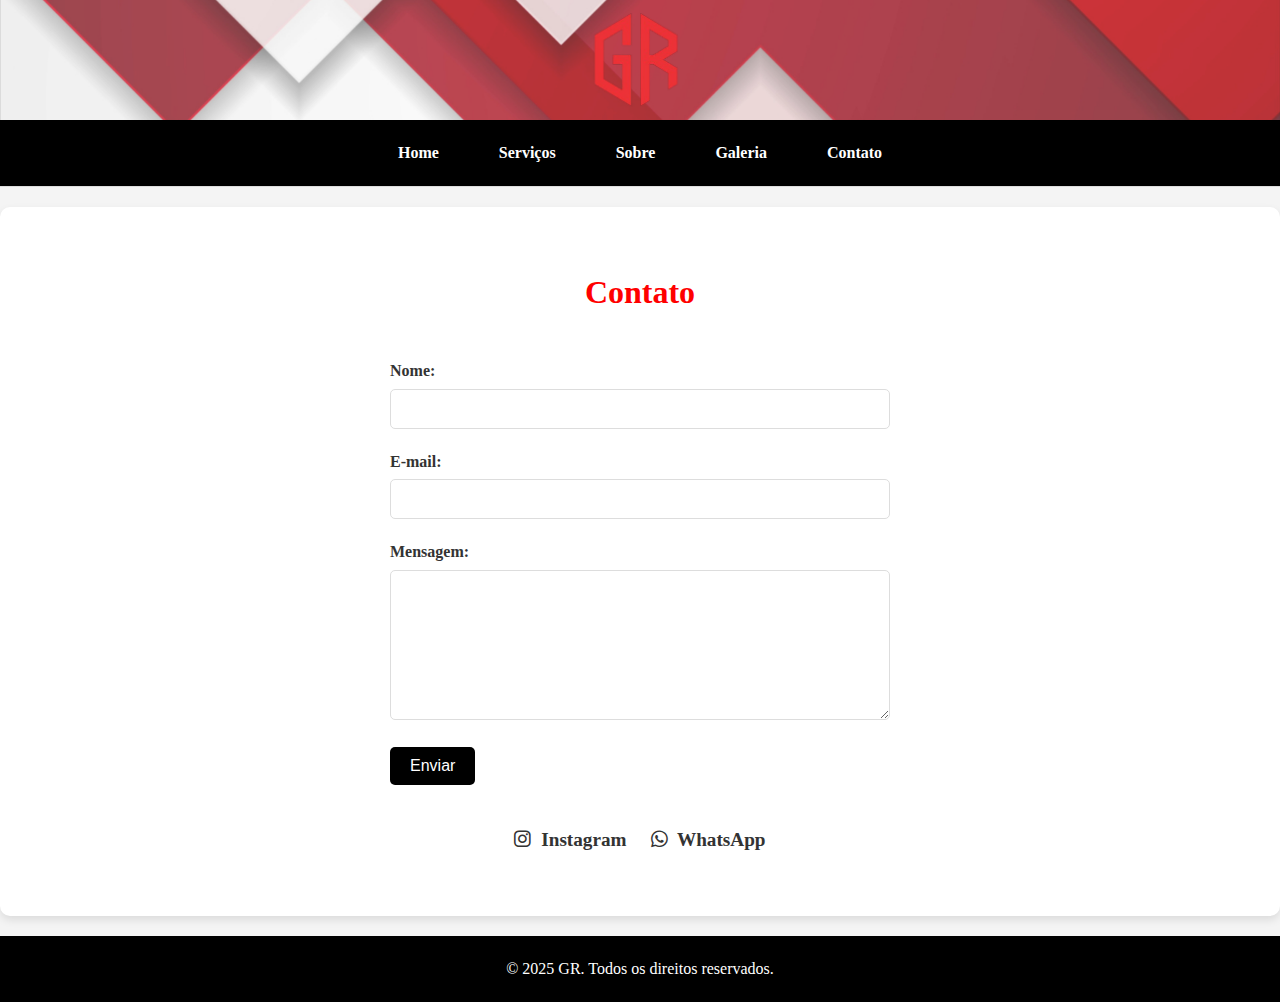
<file: contato.html>
<!DOCTYPE html>
<html lang="pt-BR">
<head>
    <meta charset="UTF-8">
    <meta name="viewport" content="width=device-width, initial-scale=1.0">
    <title>GR - Contato</title>
    <link rel="stylesheet" href="styles.css">
    <link rel="stylesheet" href="https://cdnjs.cloudflare.com/ajax/libs/font-awesome/6.0.0-beta3/css/all.min.css">
</head>
<body>
    <header>
        <div class="logo">
            <img src="logo.png" alt="Logo GR" class="logo-img">
        </div>
        <nav>
            <ul>
                <li><a href="index.html">Home</a></li>
                <li><a href="servicos.html">Serviços</a></li>
                <li><a href="quem-somos.html">Sobre</a></li>
                <li><a href="galeria.html">Galeria</a></li>
                <li><a href="contato.html">Contato</a></li>
            </ul>
        </nav>
    </header>

    <section id="contato">
        <h2>Contato</h2>
        <form class="contato-form" action="https://formspree.io/f/mdkazqdl" method="POST">
            <label for="nome">Nome:</label>
            <input type="text" id="nome" name="nome" required>
        
            <label for="email">E-mail:</label>
            <input type="email" id="email" name="email" required>
        
            <label for="mensagem">Mensagem:</label>
            <textarea id="mensagem" name="mensagem" required></textarea>
        
            <button type="submit">Enviar</button>
        </form>
        </form>
    
        <div class="redes-sociais">
            <a href="https://www.instagram.com/gr.intermedia" target="_blank">
                <i class="fab fa-instagram"></i> Instagram
            </a>
                       <a href="https://wa.me/5517997382708" target="_blank">
                <i class="fab fa-whatsapp"></i> WhatsApp
            </a>
        </div>
    </section>

    <footer>
        <p>&copy; 2025 GR. Todos os direitos reservados.</p>
    </footer>
</body>
</html>
</file>
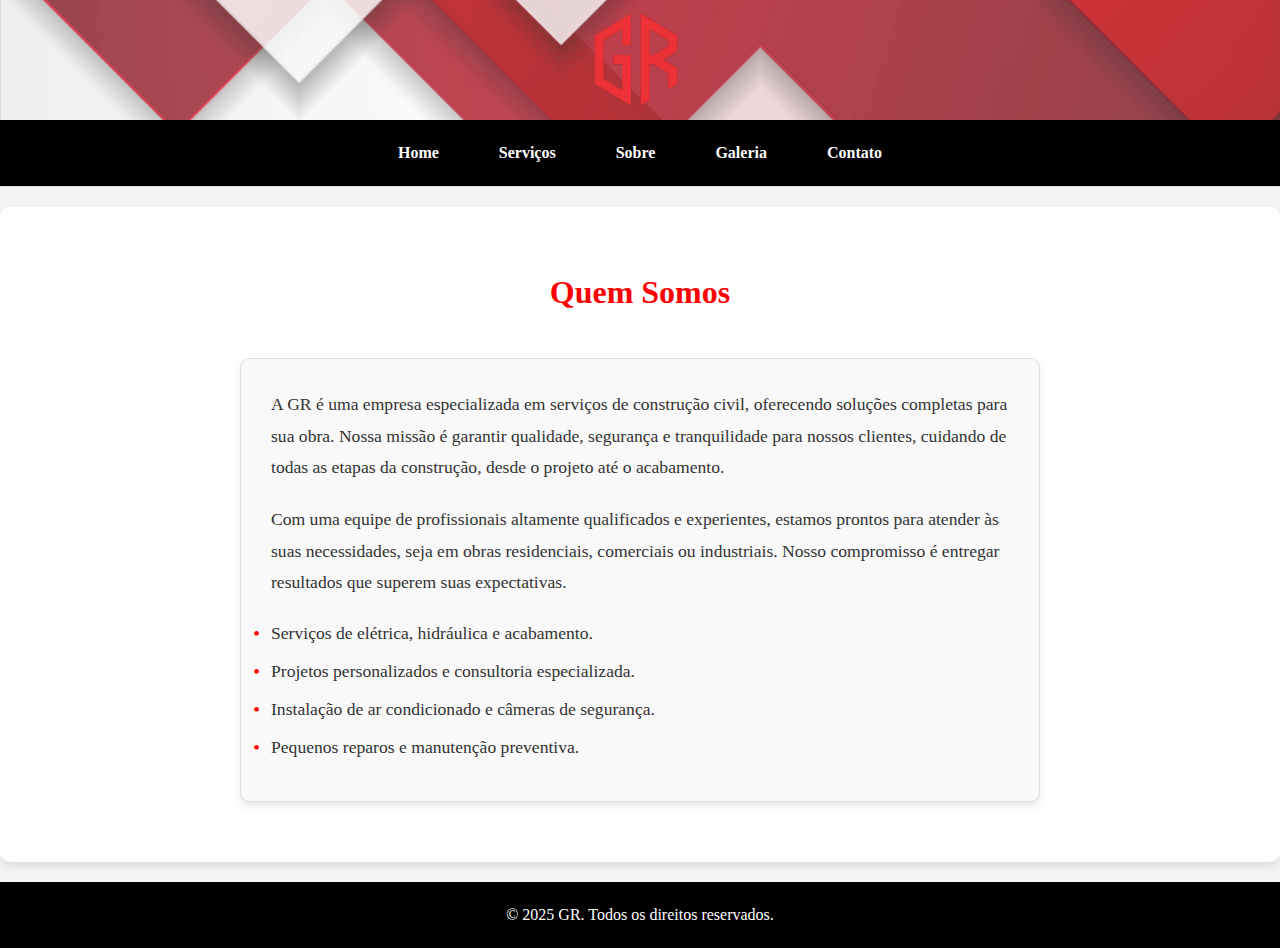
<file: quem-somos.html>
<!DOCTYPE html>
<html lang="pt-BR">
<head>
    <meta charset="UTF-8">
    <meta name="viewport" content="width=device-width, initial-scale=1.0">
    <title>GR - Quem Somos</title>
    <link rel="stylesheet" href="styles.css">
</head>
<body>
    <header>
        <div class="logo">
            <img src="logo.png" alt="Logo GR" class="logo-img">
        </div>
        <nav>
            <ul>
                <li><a href="index.html">Home</a></li>
                <li><a href="servicos.html">Serviços</a></li>
                <li><a href="quem-somos.html">Sobre</a></li>
                <li><a href="galeria.html">Galeria</a></li>
                <li><a href="contato.html">Contato</a></li>
            </ul>
        </nav>
    </header>
    <section id="quem-somos">
        <h2>Quem Somos</h2>
        <div class="quem-somos-box">
            <p>
                A GR é uma empresa especializada em serviços de construção civil, oferecendo soluções completas para sua obra. 
                Nossa missão é garantir qualidade, segurança e tranquilidade para nossos clientes, cuidando de todas as etapas 
                da construção, desde o projeto até o acabamento.
            </p>
            <p>
                Com uma equipe de profissionais altamente qualificados e experientes, estamos prontos para atender às suas 
                necessidades, seja em obras residenciais, comerciais ou industriais. Nosso compromisso é entregar resultados 
                que superem suas expectativas.
            </p>
            <ul>
                <li>Serviços de elétrica, hidráulica e acabamento.</li>
                <li>Projetos personalizados e consultoria especializada.</li>
                <li>Instalação de ar condicionado e câmeras de segurança.</li>
                <li>Pequenos reparos e manutenção preventiva.</li>
            </ul>
        </div>
    </section>

    <footer>
        <p>&copy; 2025 GR. Todos os direitos reservados.</p>
    </footer>
</body>
</html>
</file>
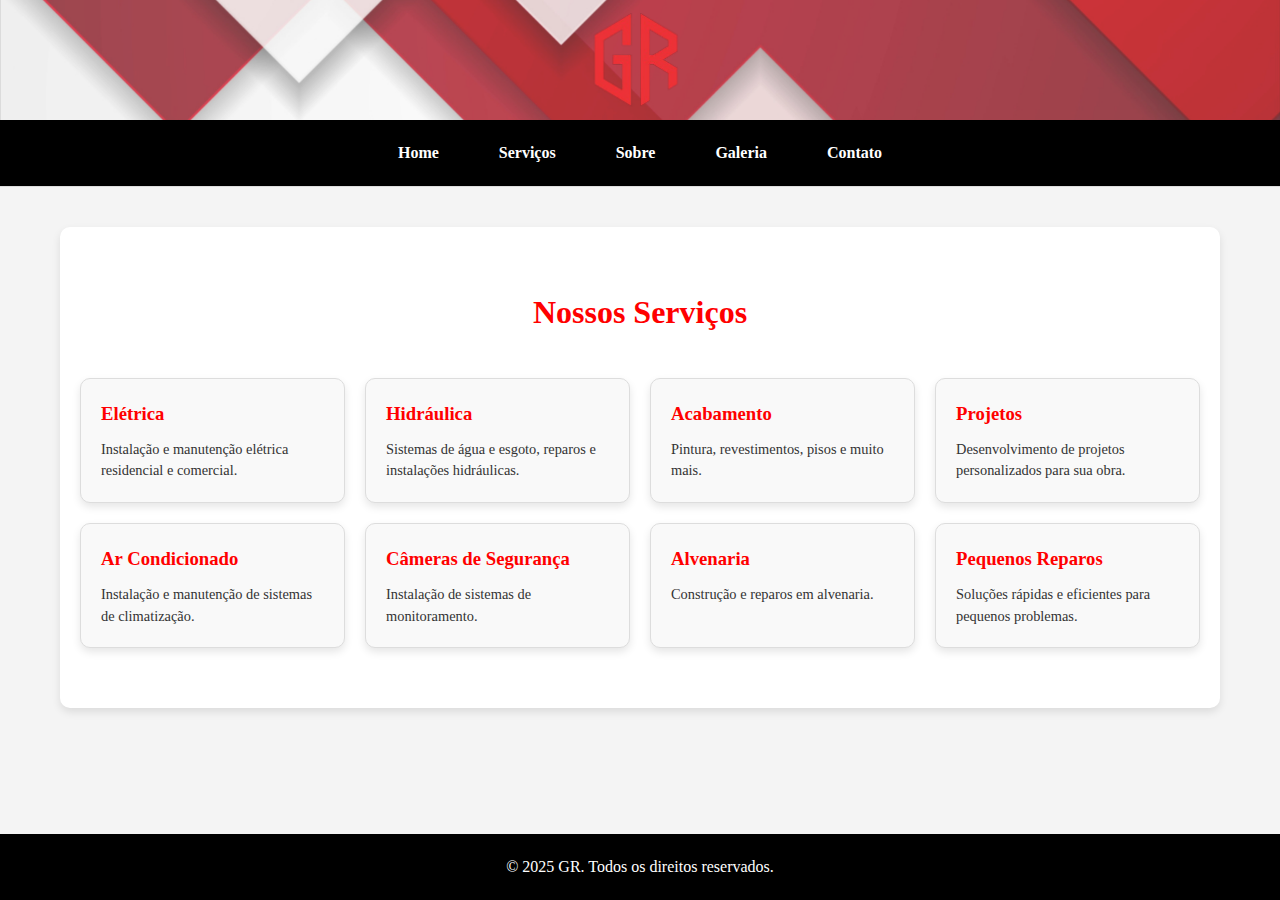
<file: servicos.html>
<!DOCTYPE html>
<html lang="pt-BR">
<head>
    <meta charset="UTF-8">
    <meta name="viewport" content="width=device-width, initial-scale=1.0">
    <title>GR - Serviços</title>
    <link rel="stylesheet" href="styles.css">
</head>
<body>
    <header>
        <div class="logo">
            <img src="logo.png" alt="Logo GR" class="logo-img">
        </div>
        <nav>
            <ul>
                <li><a href="index.html">Home</a></li>
                <li><a href="servicos.html">Serviços</a></li>
                <li><a href="quem-somos.html">Sobre</a></li>
                <li><a href="galeria.html">Galeria</a></li>
                <li><a href="contato.html">Contato</a></li>
            </ul>
        </nav>
    </header>

    <main>
        <section id="servicos">
            <h2>Nossos Serviços</h2>
            <div class="servicos-container">
                <div class="servico">
                    <h3>Elétrica</h3>
                    <p>Instalação e manutenção elétrica residencial e comercial.</p>
                </div>
                <div class="servico">
                    <h3>Hidráulica</h3>
                    <p>Sistemas de água e esgoto, reparos e instalações hidráulicas.</p>
                </div>
                <div class="servico">
                    <h3>Acabamento</h3>
                    <p>Pintura, revestimentos, pisos e muito mais.</p>
                </div>
                <div class="servico">
                    <h3>Projetos</h3>
                    <p>Desenvolvimento de projetos personalizados para sua obra.</p>
                </div>
                <div class="servico">
                    <h3>Ar Condicionado</h3>
                    <p>Instalação e manutenção de sistemas de climatização.</p>
                </div>
                <div class="servico">
                    <h3>Câmeras de Segurança</h3>
                    <p>Instalação de sistemas de monitoramento.</p>
                </div>
                <div class="servico">
                    <h3>Alvenaria</h3>
                    <p>Construção e reparos em alvenaria.</p>
                </div>
                <div class="servico">
                    <h3>Pequenos Reparos</h3>
                    <p>Soluções rápidas e eficientes para pequenos problemas.</p>
                </div>
            </div>
        </section>
    </main>

    <footer>
        <p>&copy; 2025 GR. Todos os direitos reservados.</p>
    </footer>
</body>
</html>
</file>
<file: styles.css>
/* Reset básico */
* {
    margin: 0;
    padding: 0;
    box-sizing: border-box;
}

/* Estilos gerais */
body {
    font-family: 'Times New Roman', Times, serif, sans-serif;
    line-height: 1.6;
    color: #333;
    background-color: #f4f4f4; /* Fundo pastel claro */
    text-align: left; /* Alinhamento à esquerda */
    display: flex;
    flex-direction: column;
    min-height: 100vh; /* Garante que o rodapé fique no final da página */
}

/* Estilos para o cabeçalho */
header {
    position: sticky;
    top: 0;
    z-index: 1000; /* Garante que o menu fique acima do conteúdo */
    text-align: center;
    border-bottom: 1px solid #ddd; /* Linha horizontal sutil */
    overflow: hidden; /* Impede que a imagem ultrapasse a barra de menu */
    background-color: rgba(255, 255, 255, 0.9); /* Fundo branco semi-transparente para o menu */
}

/* Pseudo-elemento para a imagem de fundo */
header::before {
    content: "";
    position: absolute;
    top: 0;
    left: 0;
    width: 100%;
    height: 100%;
    background-image: url('background-logo.png'); /* Imagem de fundo */
    background-size: cover; /* Cobrir toda a área */
    background-position: center; /* Centralizar a imagem */
    opacity: 0.8; /* Opacidade de 80% */
    z-index: -1; /* Coloca a imagem atrás do conteúdo */
}

/* Estilos para o logo */
.logo {
    display: flex;
    align-items: center;
    justify-content: center;
    padding: 10px 0; /* Espaçamento interno */
    background-color: rgba(255, 255, 255, 0); /* Fundo branco semi-transparente para o logo */
    border-radius: 10px; /* Bordas arredondadas */
    margin: 0 auto; /* Centraliza o logo */
    max-width: 300px; /* Largura máxima do logo */
    position: relative; /* Garante que o logo fique acima da imagem de fundo */
}

.logo-img {
    max-width: 150px; /* Largura máxima da imagem */
    height: auto; /* Altura automática para manter a proporção */
    transition: transform 0.3s ease;
}

.logo-img:hover {
    transform: scale(1.1); /* Efeito de zoom ao passar o mouse */
}

/* Estilos para o menu */
nav {
    background-color: rgba(0, 0, 0, 0.8); /* Fundo preto com opacidade para o menu */
    padding: 10px 0; /* Espaçamento interno */
    position: relative; /* Garante que o menu fique acima da imagem de fundo */
}

nav ul {
    list-style: none;
    padding: 0;
    display: flex;
    justify-content: center;
    flex-wrap: wrap;
}

nav ul li {
    margin: 0 15px;
}

nav ul li a {
    color: #fff;
    text-decoration: none;
    font-weight: bold;
    padding: 10px 15px;
    transition: all 0.3s ease;
}

nav ul li a:hover {
    color: #ff0000;
    background-color: rgba(255, 255, 255, 0.1);
    border-radius: 5px;
    box-shadow: 0 4px 8px rgba(255, 0, 0, 0.3);
}

/* Estilos para o conteúdo principal */
main {
    position: relative;
    z-index: 1; /* Garante que o conteúdo fique abaixo do menu */
    padding-top: 20px; /* Espaçamento para evitar sobreposição com o menu */
}

/* Responsividade */
@media (max-width: 768px) {
    .logo-img {
        max-width: 120px; /* Reduz o tamanho da imagem em telas menores */
    }

    nav ul li {
        margin: 5px 0;
    }

    nav ul li a {
        padding: 8px 10px;
    }
}

@media (max-width: 480px) {
    .logo-img {
        max-width: 100px; /* Tamanho ainda menor para dispositivos móveis */
    }
}
/* Estilos para o menu */
nav {
    background-color: #000; /* Fundo preto para o menu */
    padding: 10px 0; /* Espaçamento interno */
}

nav ul {
    list-style: none;
    padding: 0;
    display: flex;
    justify-content: center;
    flex-wrap: wrap;
}

nav ul li {
    margin: 0 15px;
}

nav ul li a {
    color: #fff;
    text-decoration: none;
    font-weight: bold;
    padding: 10px 15px;
    transition: all 0.3s ease;
}

nav ul li a:hover {
    color: #ff0000;
    background-color: rgba(255, 255, 255, 0.1);
    border-radius: 5px;
    box-shadow: 0 4px 8px rgb(255, 0, 0);
}

/* Responsividade */
@media (max-width: 768px) {
    .logo-img {
        max-width: 120px; /* Reduz o tamanho da imagem em telas menores */
    }

    nav ul li {
        margin: 5px 0;
    }

    nav ul li a {
        padding: 8px 10px;
    }
}

@media (max-width: 480px) {
    .logo-img {
        max-width: 100px; /* Tamanho ainda menor para dispositivos móveis */
    }
}

/* Menu de navegação */
nav ul {
    list-style: none;
    padding: 10px;
    display: flex;
    justify-content: center;
    flex-wrap: wrap;
}

nav ul li {
    margin: 0 15px;
}

nav ul li a {
    color: #fff;
    text-decoration: none;
    font-weight: bold;
    padding: 10px 15px;
    transition: all 0.3s ease;
}

nav ul li a:hover {
    color: #ff0000;
    background-color: rgba(255, 255, 255, 0.1);
    border-radius: 5px;
    box-shadow: 0 4px 8px rgb(255, 0, 0);
}

/* Conteúdo principal */
main {
    flex: 1; /* Faz o conteúdo principal ocupar o espaço restante */
    padding: 20px;
    max-width: 1200px;
    width: 100%;
    margin: 0 auto;
    z-index: 1;
}

/* Seções */
section {
    padding: 40px 20px;
    background-color: #ffffff; /* Fundo branco para as seções */
    margin: 20px 0;
    border-radius: 10px;
    box-shadow: 0 4px 8px rgba(0, 0, 0, 0.1);
}

/* Títulos */
h1, h2, h3 {
    color: #ff0000; /* Títulos em dourado */
    transition: text-shadow 0.3s ease;
}

h1:hover, h2:hover, h3:hover {
    text-shadow: 2px 2px 4px rgba(0, 0, 0, 0.5); /* Sombra preta ao passar o mouse */
}

/* Estilos para a seção de serviços */
#servicos {
    padding: 60px 20px;
    background-color: #fff;
    margin: 20px 0;
    border-radius: 10px;
    box-shadow: 0 4px 8px rgba(0, 0, 0, 0.1);
    text-align: center; /* Centraliza o título */
}

#servicos h2 {
    color: #ff0000; /* Título em dourado */
    margin-bottom: 40px; /* Espaço abaixo do título */
    font-size: 2rem;
}

.servicos-container {
    display: grid;
    grid-template-columns: repeat(auto-fit, minmax(250px, 1fr)); /* Quadros responsivos */
    gap: 20px; /* Espaçamento entre os quadros */
    justify-items: center; /* Centraliza os quadros horizontalmente */
    max-width: 1200px;
    margin: 0 auto; /* Centraliza o contêiner */
}

.servico {
    background-color: #f9f9f9;
    border: 1px solid #ddd;
    border-radius: 10px;
    padding: 20px;
    width: 100%; /* Ocupa 100% da largura do contêiner */
    max-width: 300px; /* Largura máxima para evitar quadros muito largos */
    box-shadow: 0 4px 8px rgba(0, 0, 0, 0.1);
    transition: transform 0.3s ease;
    text-align: left; /* Alinha o conteúdo dos quadros à esquerda */
}

.servico:hover {
    transform: translateY(-10px);
}

.servico h3 {
    color: #ff0000; /* Título em dourado */
    margin-bottom: 10px;
}

.servico p {
    color: #333;
    font-size: 0.9rem;
    line-height: 1.5;
}

/* Responsividade */
@media (max-width: 768px) {
    .servicos-container {
        grid-template-columns: repeat(auto-fit, minmax(200px, 1fr)); /* Quadros menores em telas médias */
    }
}

@media (max-width: 480px) {
    .servicos-container {
        grid-template-columns: 1fr; /* Uma coluna em telas pequenas */
    }
}

/* Estilos para a seção de galeria */
#galeria {
    padding: 60px 20px;
    background-color: #fff;
    margin: 20px 0;
    border-radius: 10px;
    box-shadow: 0 4px 8px rgba(0, 0, 0, 0.1);
}

.gallery {
    display: grid;
    grid-template-columns: repeat(auto-fit, minmax(250px, 1fr)); /* Quadros responsivos */
    gap: 20px; /* Espaçamento entre os quadros */
    justify-items: center; /* Centraliza os quadros horizontalmente */
}

.gallery-item {
    position: relative;
    width: 100%;
    max-width: 300px; /* Largura máxima para evitar quadros muito largos */
    overflow: hidden;
    border-radius: 10px;
    box-shadow: 0 4px 8px rgba(0, 0, 0, 0.1);
    transition: transform 0.3s ease;
}

.gallery-item img {
    width: 100%;
    height: 200px; /* Altura fixa para todas as imagens */
    object-fit: cover; /* Garante que a imagem cubra o espaço sem distorcer */
    display: block;
}

.gallery-item::before {
    content: "";
    position: absolute;
    top: 0;
    left: 0;
    width: 100%;
    height: 100%;
    background-color: rgba(255, 255, 255, 0.5); /* Fundo claro sobre a imagem */
    transition: opacity 0.3s ease;
    opacity: 1; /* Fundo visível por padrão */
}

.gallery-item:hover::before {
    opacity: 0; /* Fundo desaparece ao passar o mouse */
}

.gallery-item:hover {
    transform: translateY(-10px); /* Efeito de elevação ao passar o mouse */
}

/* Formulário de Contato */
form {
    max-width: 500px;
    margin: 0 auto;
    text-align: left;
}

form label {
    display: block;
    margin-bottom: 5px;
    font-weight: bold;
}

form input, form textarea {
    width: 100%;
    padding: 10px;
    margin-bottom: 20px;
    border: 1px solid #ddd;
    border-radius: 5px;
}

form button {
    background-color: #000;
    color: #fff;
    padding: 10px 20px;
    border: none;
    border-radius: 5px;
    cursor: pointer;
    transition: background-color 0.3s ease;
}

form button:hover {
    background-color: #ff0000;
    color: #000;
}

/* Rodapé */
footer {
    background-color: #000;
    color: #fff;
    text-align: center;
    padding: 20px 0;
    margin-top: auto; /* Garante que o rodapé fique no final */
}

/* Redes Sociais */
.redes-sociais a {
    color: #ff0000;
    text-decoration: none;
    margin: 0 10px;
    font-weight: bold;
}

.redes-sociais a:hover {
    text-decoration: underline;
}

/* Responsividade */
@media (max-width: 768px) {
    .servicos-container {
        grid-template-columns: repeat(auto-fit, minmax(200px, 1fr)); /* Quadros menores em telas médias */
    }
}

@media (max-width: 480px) {
    .servicos-container {
        grid-template-columns: 1fr; /* Uma coluna em telas pequenas */
    }

    nav ul li {
        margin: 5px 0;
    }

    nav ul li a {
        padding: 8px 10px;
    }
}
/* Estilos para o logo */
.logo {
    display: flex;
    align-items: center;
    justify-content: center;
}

.logo-img {
    max-width: 150px; /* Largura máxima da imagem */
    height: auto; /* Altura automática para manter a proporção */
    transition: transform 0.3s ease;
}

.logo-img:hover {
    transform: scale(1.1); /* Efeito de zoom ao passar o mouse */
}

/* Responsividade */
@media (max-width: 768px) {
    .logo-img {
        max-width: 120px; /* Reduz o tamanho da imagem em telas menores */
    }
}

@media (max-width: 480px) {
    .logo-img {
        max-width: 100px; /* Tamanho ainda menor para dispositivos móveis */
    }
}
/* Estilos para a seção Home */
#home {
    padding: 60px 20px;
    background-color: #fff;
    margin: 20px 0;
    border-radius: 10px;
    box-shadow: 0 4px 8px rgba(0, 0, 0, 0.1);
    text-align: center; /* Centraliza o conteúdo */
}

.quem-somos {
    max-width: 800px;
    margin: 0 auto 40px; /* Centraliza e adiciona margem abaixo */
}

.quem-somos h2 {
    color: #ff0000; /* Título em dourado */
    margin-bottom: 20px;
}

.quem-somos p {
    color: #333;
    font-size: 1.1rem;
    line-height: 1.8;
}

.video-container {
    max-width: 800px;
    margin: 0 auto; /* Centraliza o contêiner do vídeo */
    border-radius: 10px;
    overflow: hidden;
    box-shadow: 0 4px 8px rgba(0, 0, 0, 0.1);
}

.video {
    width: 100%;
    height: auto;
    display: block;
    transition: transform 0.3s ease;
}

.video:hover {
    transform: scale(1.05); /* Efeito de zoom ao passar o mouse */
}

/* Responsividade */
@media (max-width: 768px) {
    .quem-somos {
        padding: 0 20px;
    }

    .video-container {
        max-width: 100%;
    }
}
/* Estilos para a seção Quem Somos */
#quem-somos {
    padding: 60px 20px;
    background-color: #fff;
    margin: 20px 0;
    border-radius: 10px;
    box-shadow: 0 4px 8px rgba(0, 0, 0, 0.1);
    text-align: center; /* Centraliza o título */
}

#quem-somos h2 {
    color: #ff0000; /* Título em dourado */
    margin-bottom: 40px; /* Espaço abaixo do título */
    font-size: 2rem;
}

.quem-somos-box {
    background-color: #f9f9f9;
    border: 1px solid #ddd;
    border-radius: 10px;
    padding: 30px;
    max-width: 800px;
    margin: 0 auto; /* Centraliza o box */
    text-align: left; /* Alinha o conteúdo à esquerda */
    box-shadow: 0 4px 8px rgba(0, 0, 0, 0.1);
}

.quem-somos-box p {
    color: #333;
    font-size: 1.1rem;
    line-height: 1.8;
    margin-bottom: 20px;
}

.quem-somos-box ul {
    list-style: none;
    padding: 0;
}

.quem-somos-box ul li {
    margin-bottom: 10px;
    font-size: 1.1rem;
    color: #333;
}

.quem-somos-box ul li::before {
    content: "•";
    color: #ff0000; /* Marcador em dourado */
    font-weight: bold;
    display: inline-block;
    width: 1em;
    margin-left: -1em;
}

/* Responsividade */
@media (max-width: 768px) {
    .quem-somos-box {
        padding: 20px;
    }

    .quem-somos-box p {
        font-size: 1rem;
    }

    .quem-somos-box ul li {
        font-size: 1rem;
    }
}
/* Estilos para a seção Contato */
#contato {
    padding: 60px 20px;
    background-color: #fff;
    margin: 20px 0;
    border-radius: 10px;
    box-shadow: 0 4px 8px rgba(0, 0, 0, 0.1);
    text-align: center; /* Centraliza o título */
}

#contato h2 {
    color: #ff0000; /* Título em dourado */
    margin-bottom: 40px; /* Espaço abaixo do título */
    font-size: 2rem;
}

.contato-form {
    max-width: 500px;
    margin: 0 auto; /* Centraliza o formulário */
    text-align: left; /* Alinha o conteúdo do formulário à esquerda */
}

.contato-form label {
    display: block;
    margin-bottom: 5px;
    font-weight: bold;
    color: #333;
}

.contato-form input, .contato-form textarea {
    width: 100%;
    padding: 10px;
    margin-bottom: 20px;
    border: 1px solid #ddd;
    border-radius: 5px;
    font-size: 1rem;
}

.contato-form textarea {
    resize: vertical; /* Permite redimensionar verticalmente */
    min-height: 150px; /* Altura mínima */
}

.contato-form button {
    background-color: #000;
    color: #fff;
    padding: 10px 20px;
    border: none;
    border-radius: 5px;
    cursor: pointer;
    font-size: 1rem;
    transition: background-color 0.3s ease;
}

.contato-form button:hover {
    background-color: #ff0000;
    color: #000;
}

.redes-sociais {
    margin-top: 40px; /* Espaço acima dos links de redes sociais */
}

.redes-sociais a {
    display: inline-block;
    margin: 0 10px;
    text-decoration: none;
    color: #333;
    font-size: 1.2rem;
    transition: color 0.3s ease;
}

.redes-sociais a:hover {
    color: #ff0000; /* Cor dourada ao passar o mouse */
}

/* Ícones das redes sociais */
.redes-sociais a i {
    margin-right: 5px;
}

/* Responsividade */
@media (max-width: 768px) {
    .contato-form {
        padding: 0 20px;
    }

    .redes-sociais a {
        font-size: 1rem;
    }
}
</file>
